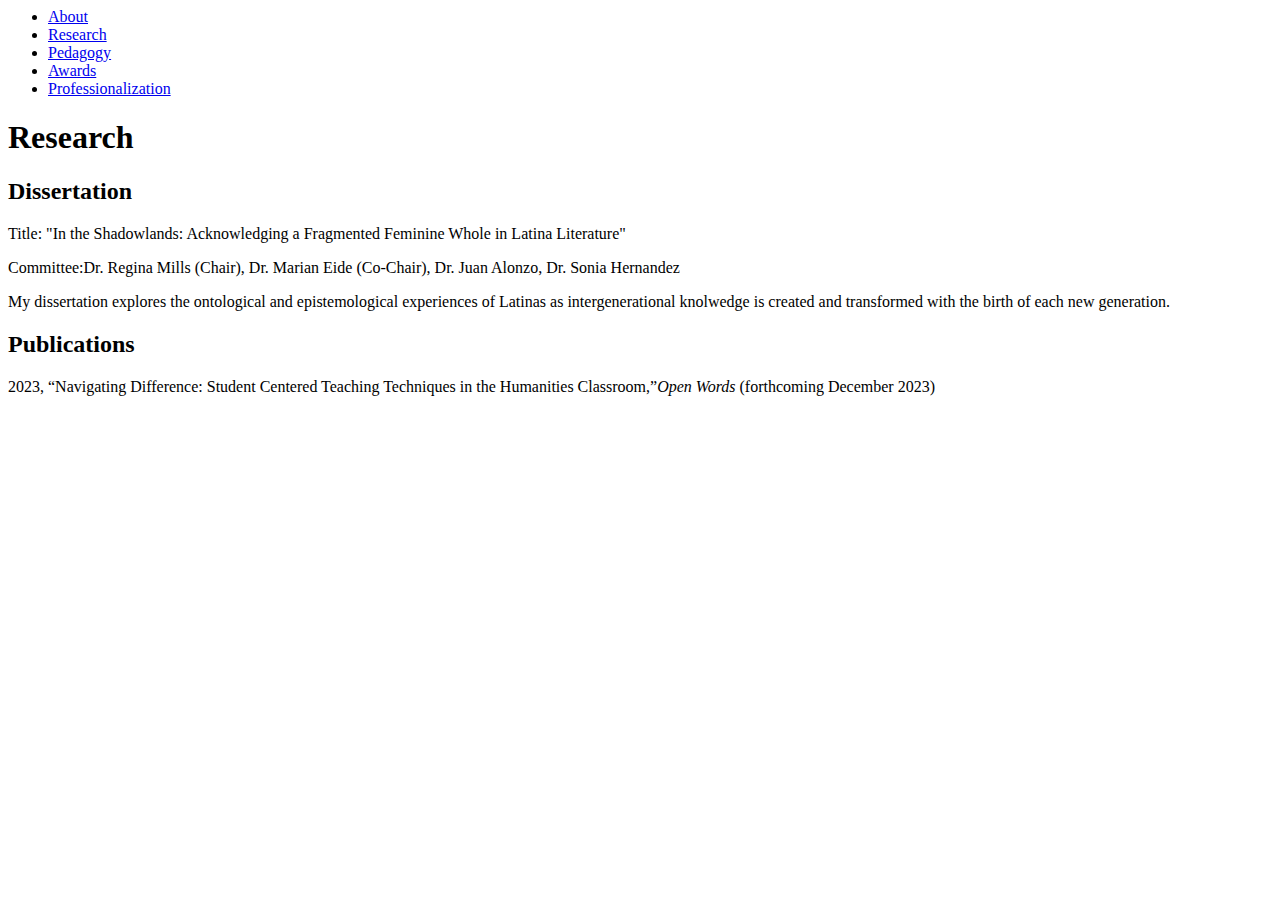
<file: research.html>
<html>
  <head>
      <title>C.Anneke Snyder - Research</title>
      <meta name="description" content="Research"/>
      <meta charset="utf-8"/>
      <link href="./research.css" rel="stylesheet" type="text/css"/>
  </head>
  <body>
    <ul>
        <li> <a href="./about.html">About </a></li>
        <li><a href="C:\Users\Owner\Documents\GitHub\annekesnyder.github.io\research.html./research.html"./research.html">Research</a></li>
        <li><a href="./Pedagogy.html">Pedagogy</a></li>
        <li><a href="./Awards.html">Awards</a></li>
        <li><a href="./Professionalization.html">Professionalization</a></li>
    </ul>
    <h1> Research</h1>
    <h2> Dissertation</h2>
      <p> Title: "In the Shadowlands: Acknowledging a Fragmented Feminine Whole in Latina Literature"</p>
      <p> Committee:Dr. Regina Mills (Chair), Dr. Marian Eide (Co-Chair), Dr. Juan Alonzo, Dr. Sonia Hernandez
      <p> My dissertation explores the ontological and epistemological experiences of Latinas as intergenerational knolwedge is created and transformed with the birth of each new generation. </p>
    <h2>Publications</h2>
      <p> 2023, “Navigating Difference: Student Centered Teaching Techniques in the Humanities Classroom,”<em>Open Words</em> (forthcoming December 2023) </p>
</file>
<file: research.css>
{body
  background-color: green;
}
</file>
